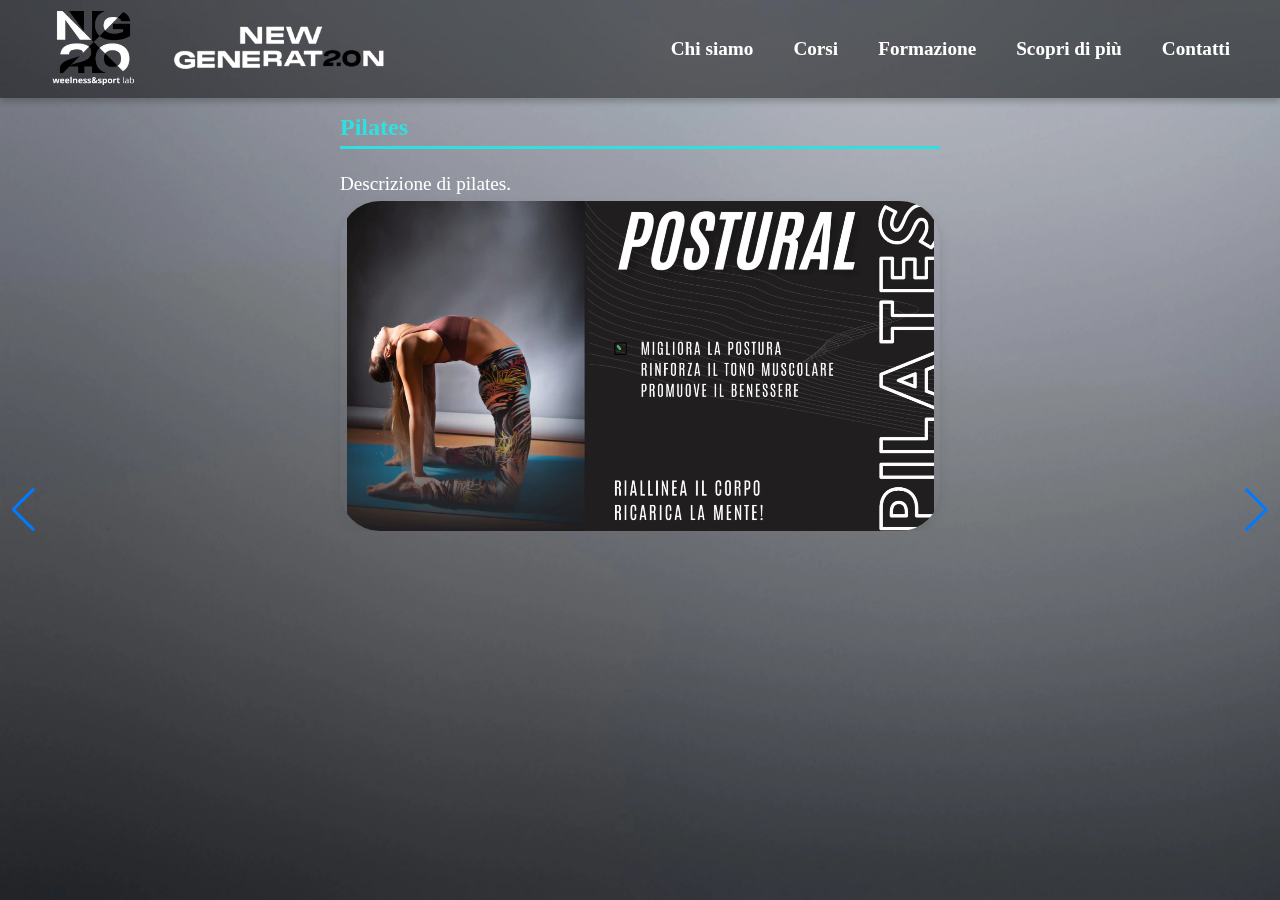
<file: index.html>
<!DOCTYPE html>
<html lang="en">
<head>
    <meta charset="UTF-8">
    <meta name="viewport" content="width=device-width, initial-scale=1.0">
    <title>Landing Page</title>
    <link rel="stylesheet" href="styles.css"> <!-- Collega il CSS -->
    <script src="https://cdn.jsdelivr.net/npm/swiper@9/swiper-bundle.min.js"></script>
    <script src="script.js" defer></script>
    <link rel="stylesheet" href="https://cdn.jsdelivr.net/npm/swiper@9/swiper-bundle.min.css" />
</head>

<body class="home">
    <!-- Header -->
    <header class="header">
        <div class="logo">
            <a href="index.html">
                <img class="logo-primary" src="images/logo3.png" alt="Logo Cliente">
            </a>
            <a href="index.html">
                <img class="logo-secondary" src="images/nome.png" alt="Nome Cliente">
            </a>
        </div>
        
        <nav class="menu">
            <a href="chisiamo.html">Chi siamo</a>
            <a href="#corsi">Corsi</a>
            <a href="#formazione">Formazione</a>
            <a href="#scopri-di-piu">Scopri di più</a>
            <a href="#contatti">Contatti</a>
        </nav>
        <!-- Menu Hamburger -->
        <div class="hamburger">
            <div></div>
            <div></div>
            <div></div>
        </div>
        <!-- Dropdown Menu -->
        <div class="dropdown-menu">
            <a href="chisiamo.html">Chi siamo</a>
            <a href="#corsi">Corsi</a>
            <a href="#formazione">Formazione</a>
            <a href="#scopri-di-piu">Scopri di più</a>
            <a href="#contatti">Contatti</a>
        </div>
    </header>


    <!-- Colonna Destra con lo Slider -->
    <section class="slider">
        <div class="swiper">
            <div class="swiper-wrapper">
                <!--Pilates-->
                <div class="swiper-slide">
                    <div class="slide-content">
                        <div class="text-column">
                            <h1>Pilates</h1>
                            <p>Descrizione di pilates.</p>
                        </div>
                        <div class="video-column">
                            <video autoplay loop muted playsinline>
                                <source src="images/pilates.mp4" type="video/mp4">
                                Il tuo browser non supporta i video.
                            </video>
                        </div>
                    </div>
                </div>
                <!--Funzionale-->
                <div class="swiper-slide">
                    <div class="slide-content">
                        <div class="text-column">
                            <h1>Funzionale e GAG</h1>
                            <p>Descrizione di funzionale e GAG.</p>
                        </div>
                        <div class="video-column">
                            <video autoplay loop muted playsinline>
                                <source src="images/funzionale.mp4" type="video/mp4">
                                Il tuo browser non supporta i video.
                            </video>
                        </div>
                    </div>
                </div>
                <!--Zumba-->
                <div class="swiper-slide">
                    <div class="slide-content">
                        <div class="text-column">
                            <h1>Zumba</h1>
                            <p>Descrizione di zumba.</p>
                        </div>
                        <div class="video-column">
                            <video autoplay loop muted playsinline>
                                <source src="images/zumba.mp4" type="video/mp4">
                                Il tuo browser non supporta i video.
                            </video>
                        </div>
                    </div>
                </div>
                <!--Personal-->
                <div class="swiper-slide">
                    <div class="slide-content">
                        <div class="text-column">
                            <h1>Personal</h1>
                            <p>Descrizione di personal.</p>
                        </div>
                        <div class="video-column">
                            <video autoplay loop muted playsinline>
                                <source src="images/gym fit.mp4" type="video/mp4">
                                Il tuo browser non supporta i video.
                            </video>
                        </div>
                    </div>
                </div>
                <!--Yoga-->
                <div class="swiper-slide">
                    <div class="slide-content">
                        <div class="text-column">
                            <h1>Yoga</h1>
                            <p>Descrizione di yoga.</p>
                        </div>
                        <div class="video-column">
                            <video autoplay loop muted playsinline>
                                <source src="images/yoga.mp4" type="video/mp4">
                                Il tuo browser non supporta i video.
                            </video>
                        </div>
                    </div>
                </div>
                <!--Danza-->
                <div class="swiper-slide">
                    <div class="slide-content">
                        <div class="text-column">
                            <h1>Danza</h1>
                            <p>Descrizione di danza.</p>
                        </div>
                        <div class="video-column">
                            <video autoplay loop muted playsinline>
                                <source src="images/danza.mp4" type="video/mp4">
                                Il tuo browser non supporta i video.
                            </video>
                        </div>
                    </div>
                </div>
                <!--Balla&Snella-->
                <div class="swiper-slide">
                    <div class="slide-content">
                        <div class="text-column">
                            <h1>Balla&Snella</h1>
                            <p>Descrizione di balla e snella.</p>
                        </div>
                        <div class="image-column">
                            <img src="images/ballaesnella.jpg" alt="Foto 1">
                        </div>
                    </div>
                </div>
            </div>
            <!-- Bottoni per navigare -->
            <div class="swiper-button-next"></div>
            <div class="swiper-button-prev"></div>
        </div>
    </section>

    <script src="script.js"></script>
</body>
</html>
</file>
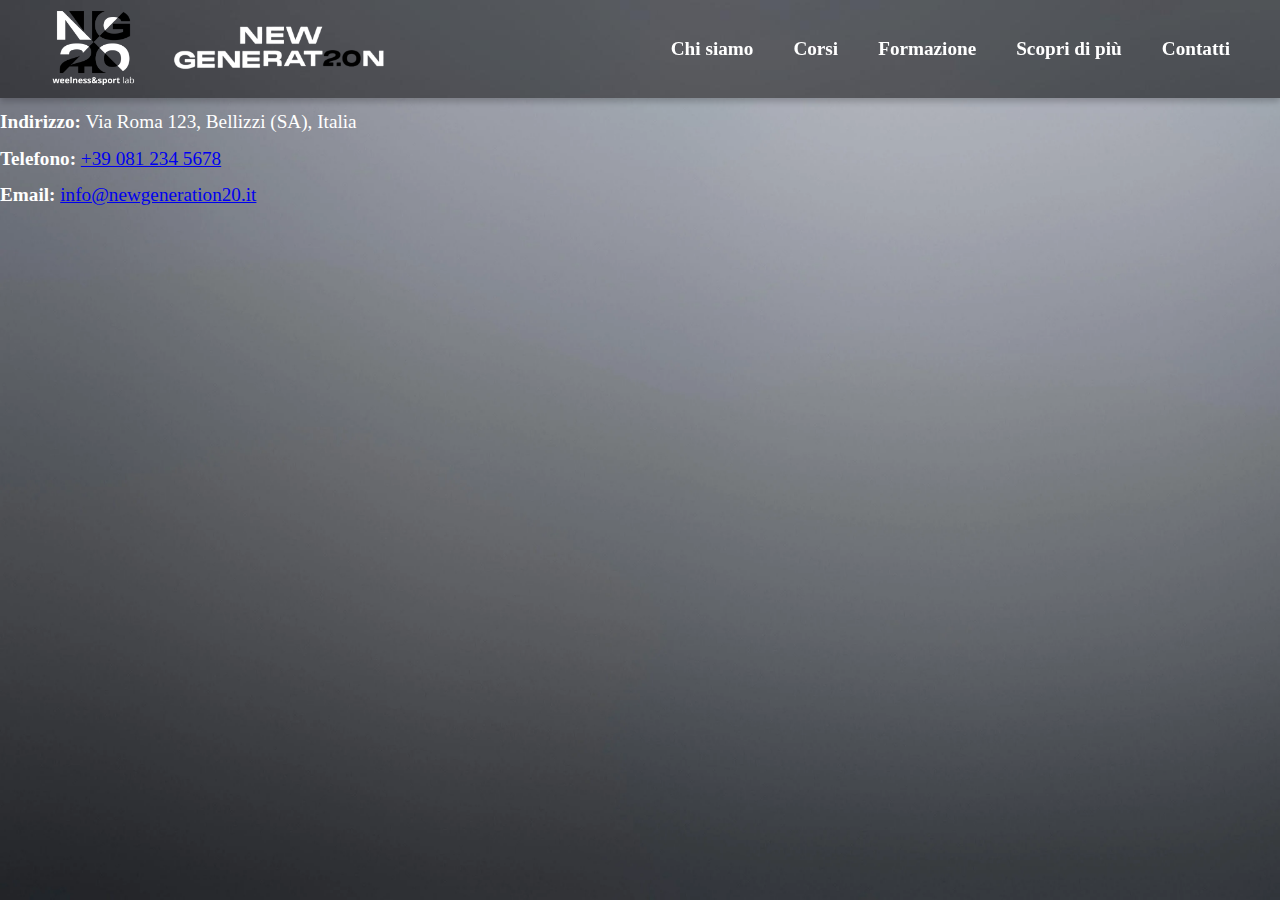
<file: contatti.html>
<!DOCTYPE html>
<html lang="en">
    <head>
        <meta charset="UTF-8">
        <meta name="viewport" content="width=device-width, initial-scale=1.0">
        <title>Landing Page</title>
        <link rel="stylesheet" href="styles.css"> <!-- Collega il CSS -->
        <script src="https://cdn.jsdelivr.net/npm/swiper@9/swiper-bundle.min.js"></script>
        <script src="script.js" defer></script>
        <link rel="stylesheet" href="https://cdn.jsdelivr.net/npm/swiper@9/swiper-bundle.min.css" />
    </head>

<body class="contatti">
    <!-- Header -->
    <!-- Header -->
    <header class="header">
        <div class="logo">
            <a href="index.html">
                <img class="logo-primary" src="images/logo3.png" alt="Logo Cliente">
            </a>
            <a href="index.html">
                <img class="logo-secondary" src="images/nome.png" alt="Nome Cliente">
            </a>
        </div>
        
        <nav class="menu">
            <a href="chisiamo.html">Chi siamo</a>
            <a href="https://www.orangogo.it/societa-sportive/a-s-d-dance-academy-fit-bellizzi">Corsi</a>
            <a href="#formazione">Formazione</a>
            <a href="scopridipiu.html">Scopri di più</a>
            <a href="contatti.html">Contatti</a>
        </nav>
        <!-- Menu Hamburger -->
        <div class="hamburger">
            <div></div>
            <div></div>
            <div></div>
        </div>
        <!-- Dropdown Menu -->
        <div class="dropdown-menu">
            <a href="chisiamo.html">Chi siamo</a>
            <a href="https://www.orangogo.it/societa-sportive/a-s-d-dance-academy-fit-bellizzi">Corsi</a>
            <a href="#formazione">Formazione</a>
            <a href="scopridipiu.html">Scopri di più</a>
            <a href="contatti.html">Contatti</a>
        </div>
    </header>

    <!-- Contenuto della pagina -->
    <section class="contact-container">
        <!-- Colonna sinistra con le informazioni -->
        <div class="text-column">
            <h1>Contattaci</h1>
            <p><b>Nome:</b> New Generation 2.0</p>
            <p><b>Indirizzo:</b> Via Roma 123, Bellizzi (SA), Italia</p>
            <p><b>Telefono:</b> <a href="tel:+390812345678">+39 081 234 5678</a></p>
            <p><b>Email:</b> <a href="mailto:info@newgeneration20.it">info@newgeneration20.it</a></p>
        </div>

        <!-- Colonna destra con la mappa -->
        <div class="map-column">
            <iframe src="https://www.google.com/maps/embed?pb=!1m18!1m12!1m3!1d3028.343113718387!2d14.935690476210734!3d40.62231457140729!2m3!1f0!2f0!3f0!3m2!1i1024!2i768!4f13.1!3m3!1m2!1s0x133bde1e7e7f7705%3A0x6be36bd439967c34!2sDance%20Academy%20%26%20Fit%20asd!5e0!3m2!1sit!2sit!4v1741900308534!5m2!1sit!2sit" 
            width="600" height="600" style="border:0;" allowfullscreen="" loading="lazy" referrerpolicy="no-referrer-when-downgrade"></iframe>
        </div>
    </section>
</body>
</html>
</file>
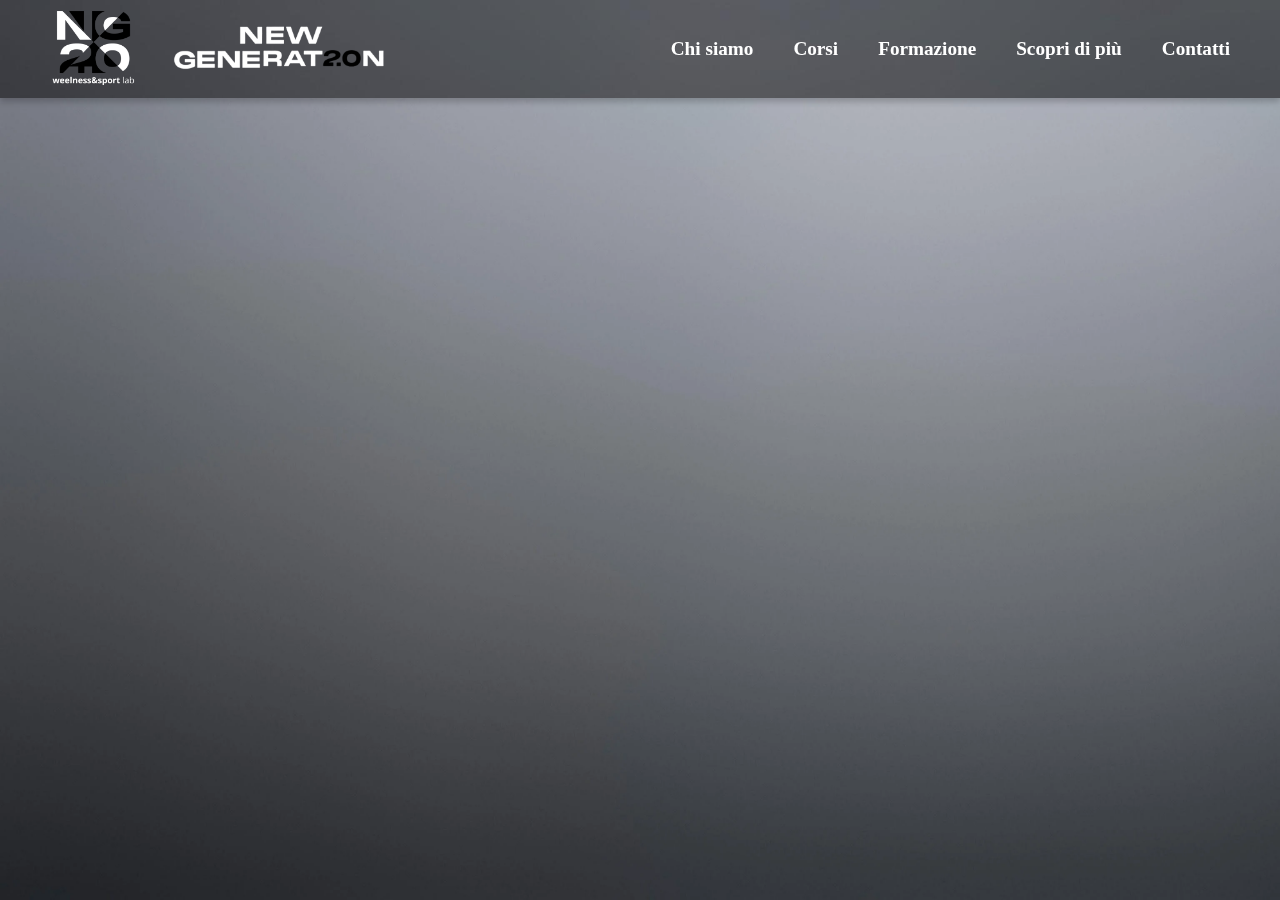
<file: scopridipiu.html>
<!DOCTYPE html>
<html lang="en">
    <head>
        <meta charset="UTF-8">
        <meta name="viewport" content="width=device-width, initial-scale=1.0">
        <title>Landing Page</title>
        <link rel="stylesheet" href="styles.css"> <!-- Collega il CSS -->
        <script src="https://cdn.jsdelivr.net/npm/swiper@9/swiper-bundle.min.js"></script>
        <script src="script.js" defer></script>
        <link rel="stylesheet" href="https://cdn.jsdelivr.net/npm/swiper@9/swiper-bundle.min.css" />
    </head>

<body class="scopridipiu">
    <!-- Header -->
    <!-- Header -->
    <header class="header">
        <div class="logo">
            <a href="index.html">
                <img class="logo-primary" src="images/logo3.png" alt="Logo Cliente">
            </a>
            <a href="index.html">
                <img class="logo-secondary" src="images/nome.png" alt="Nome Cliente">
            </a>
        </div>
        
        <nav class="menu">
            <a href="chisiamo.html">Chi siamo</a>
            <a href="https://www.orangogo.it/societa-sportive/a-s-d-dance-academy-fit-bellizzi">Corsi</a>
            <a href="#formazione">Formazione</a>
            <a href="scopridipiu.html">Scopri di più</a>
            <a href="contatti.html">Contatti</a>
        </nav>
        <!-- Menu Hamburger -->
        <div class="hamburger">
            <div></div>
            <div></div>
            <div></div>
        </div>
        <!-- Dropdown Menu -->
        <div class="dropdown-menu">
            <a href="chisiamo.html">Chi siamo</a>
            <a href="https://www.orangogo.it/societa-sportive/a-s-d-dance-academy-fit-bellizzi">Corsi</a>
            <a href="#formazione">Formazione</a>
            <a href="scopridipiu.html">Scopri di più</a>
            <a href="contatti.html">Contatti</a>
        </div>
    </header>

    <!-- Contenuto della pagina -->
    <section class="form-container">
        <!-- 🔹 Sostituisci il link dentro l'iframe con il tuo Google Form -->
        <iframe src="https://docs.google.com/forms/d/e/1FAIpQLScnbWkZakIGZmVcCKqwda2n5wYSIkNdGG6BKnjOLzWLefIfvQ/viewform?embedded=true" width="100%" height="500px" frameborder="0" marginheight="0" marginwidth="0">Caricamento…</iframe> 
    </section>
</body>
</html>
</file>
<file: styles.css>
/* Rimuove margini e padding predefiniti */
html, body {
    margin: 0;
    padding: 0;
    box-sizing: border-box; /* Assicura che il padding sia incluso nelle dimensioni */
}


/* Imposta l'header */
.header {
    position: fixed; /* Fissa l'header in alto */
    top: 0;
    left: 0;
    width: 100%; /* Occupa tutta la larghezza */
    height: 98px; /* Altezza fissa per l'header */
    z-index: 1000; /* Porta l'header in primo piano */
    display: flex;
    align-items: center;
    justify-content: space-between;
    padding: 0 20px;
    background-color: #3c3b3b;
    background-size: cover;
    background-image: url('images/header.jpg'); /* URL del logo PNG */
    color: white;
    box-shadow: 0 4px 6px rgba(0, 0, 0, 0.2); /* Aggiunge un'ombra */
    box-sizing: border-box; /* Include il padding nel calcolo delle dimensioni */
}


.logo {
    display: flex; /* Attiva Flexbox per allineare i loghi */
    align-items: center; /* Allinea verticalmente i loghi al centro */
    gap: 35px; /* Spaziatura tra i loghi */
    margin-left: 30px; /* Sposta i loghi un po' più a destra */
}

/* Primo logo: gestisci altezza e larghezza */
.logo-primary {
    max-height: 75px; /* Altezza personalizzata */
    width: auto; /* Mantiene le proporzioni */
}

/* Secondo logo: gestisci altezza e larghezza */
.logo-secondary {
    height: 45px; /* Altezza diversa per il secondo logo */
    width: auto; /* Mantiene le proporzioni */
}

.menu {
    display: flex;
    gap: 40px;
    margin-right: 30px; /* Sposta i loghi un po' più a destra */
}

.menu a {
    text-decoration: none;
    color: white;
    font-weight: bold;
    font-size: 1.2em;
}

.menu a:hover {
    color: #30e0e0;
}

/* Menu Hamburger */
.hamburger {
    display: none; /* Nascosto per default */
    flex-direction: column;
    gap: 5px;
    cursor: pointer;
}

.hamburger div {
    width: 25px;
    height: 3px;
    background-color: white;
}

.hamburger:hover div {
    background-color: #30e0e0; /* Cambia colore al passaggio del mouse */
}

/* Dropdown Menu */
.dropdown-menu {
    display: none; /* Nascosto inizialmente */
    flex-direction: column;
    background-color: #3c3b3b; /* Sfondo scuro */
    position: absolute;
    top: 13vh; /* Posizionato sotto l'header */
    right: 20px; /* Posizionato a destra */
    width: 220px; /* Larghezza del menu */
    padding: 10px 0; /* Spaziatura interna */
    border-radius: 8px; /* Bordi arrotondati */
    box-shadow: 0 4px 8px rgba(0, 0, 0, 0.2); /* Aggiunge un'ombra */
    opacity: 0; /* Inizia invisibile */
    transform: translateY(-10px); /* Sollevato di 10px */
    transition: opacity 0.3s ease, transform 0.3s ease; /* Aggiunge animazione */
    z-index: 1000; /* Porta il menu in primo piano */
}

.dropdown-menu.show {
    display: flex; /* Mostra il menu */
    opacity: 1; /* Rende il menu visibile */
    transform: translateY(0); /* Rimuove la traslazione */
}

.dropdown-menu a {
    padding: 12px 20px; /* Spaziatura interna */
    text-decoration: none;
    color: #fff; /* Testo bianco */
    font-weight: bold;
    border-bottom: 1px solid #444; /* Linea di separazione */
    transition: background-color 0.3s ease; /* Aggiunge transizione */
}

.dropdown-menu a:hover {
    background-color: #30e0e0;
    color: #fff;
}

/* Nasconde il secondo logo su schermi stretti */
@media (max-width: 600px) {
    .logo-secondary {
        display: none; /* Nasconde il secondo logo */
    }
}


/* Responsività */
@media (max-width: 1200px) {
    .menu {
        display: none; /* Nasconde il menu normale */
    }

    .hamburger {
        display: flex; /* Mostra l'hamburger */
    }

    .hamburger:hover + .dropdown-menu {
        display: flex; /* Mostra il menu a tendina */
    }
}

/* Sfondo globale con loghi */
body {
    background-color: rgba(119, 116, 116, 0.9); /* Sfondo grigio chiaro con trasparenza */
    background-size: cover;
    background-image: url('images/sfondo.jpg'); /* URL del logo PNG */
    background-attachment: fixed !important; /* Rende lo sfondo fisso */
    align-content: center;
}

.slider {
    margin-top: 98px; /* Sposta lo slider sotto l'header */
    height: calc(100vh - 98px); /* Occupa tutto lo spazio rimanente */
    overflow: hidden; /* Nasconde eventuali parti fuori dal contenitore */
    background-attachment: fixed; /* Rende lo sfondo fisso */
}

.swiper-slide {
    display: flex !important; /* Attiva Flexbox */
    justify-content: center !important; /* Centra orizzontalmente */
    align-items: center !important; /* Centra verticalmente */
    width: 100% !important; /* Occupa tutta la larghezza */
    height: 100% !important; /* Occupa tutta l'altezza */
    overflow: hidden !important; /* Nasconde parti eccedenti */
}



/* Immagini e Video */
.swiper-slide img,
.swiper-slide video {
    max-width: 100%;
    max-height: calc(100vh - 98px); /* Non supera l'altezza del contenitore */
    object-fit: contain; /* Mantiene le proporzioni e non taglia */
    display: block; /* Elimina eventuali spazi extra creati dal layout inline */
}

.content {
    display: flex;
    align-items: center; /* Centra verticalmente il contenuto */
    justify-content: center; /* Centra orizzontalmente l'intero contenuto */
    height: calc(100vh - 98px); /* Altezza disponibile sotto l'header */
    margin-top: 98px; /* Sposta il contenuto sotto l'header */
}

/* Contenitore Interno */
.content-container {
    display: flex;
    align-items: center; /* Centra verticalmente testo e video */
    justify-content: space-between; /* Posiziona testo a sinistra e video a destra */
    width: 90%; /* Larghezza massima del contenitore */
    /*max-width: 1200px; /* Larghezza massima su schermi grandi */
    gap: 70px; /* Spaziatura tra testo e video */
}

/* Colonna del Testo */
.text-column {
    flex: 1; /* Occupa lo spazio disponibile */
    display: flex; /* Attiva Flexbox */
    flex-direction: column; /* Dispone gli elementi in colonna */
    align-items: left; /* Centra gli elementi orizzontalmente */
    text-align: left; /* Centra il contenuto del testo */
    gap: 1px; /* Spaziatura uniforme tra gli elementi */
}

.text-column h1 {
    font-size: 1.5em;
    color: #30e0e0;
    position: relative; /* Necessario per posizionare la linea */
    display: inline-block; /* Restringe la larghezza al testo */
    text-align: left; /* Allinea il testo (modifica se necessario) */
    border-bottom: 3px solid #30e0e0; /* Linea colorata sotto */
    padding-bottom: 5px; /* Spazio tra il testo e la linea */
}

.text-column p {
    font-size: 1.2em;
    line-height: 1.0;
    color: #ffffff;
    max-width: 600px;
    margin-top: 8px; /* Margine superiore */
    margin-bottom: 8px; /* Margine inferiore */
}

/* Colonna del Video */
.video-column {
    flex: 1; /* Occupa lo spazio disponibile */
    display: flex;
    align-items: center; /* Centra verticalmente il video */
}

.video-column video {
    width: 600px; /* Larghezza personalizzata */
    height: 330px; /* Mantiene le proporzioni del video */
    border-radius: 40px; /* Angoli arrotondati per estetica */
    box-shadow: 0 4px 8px rgba(74, 73, 73, 0.2); /* Aggiunge un'ombra */
}

.important {
    color: #30e0e0; /* Altro colore */
}
</file>
